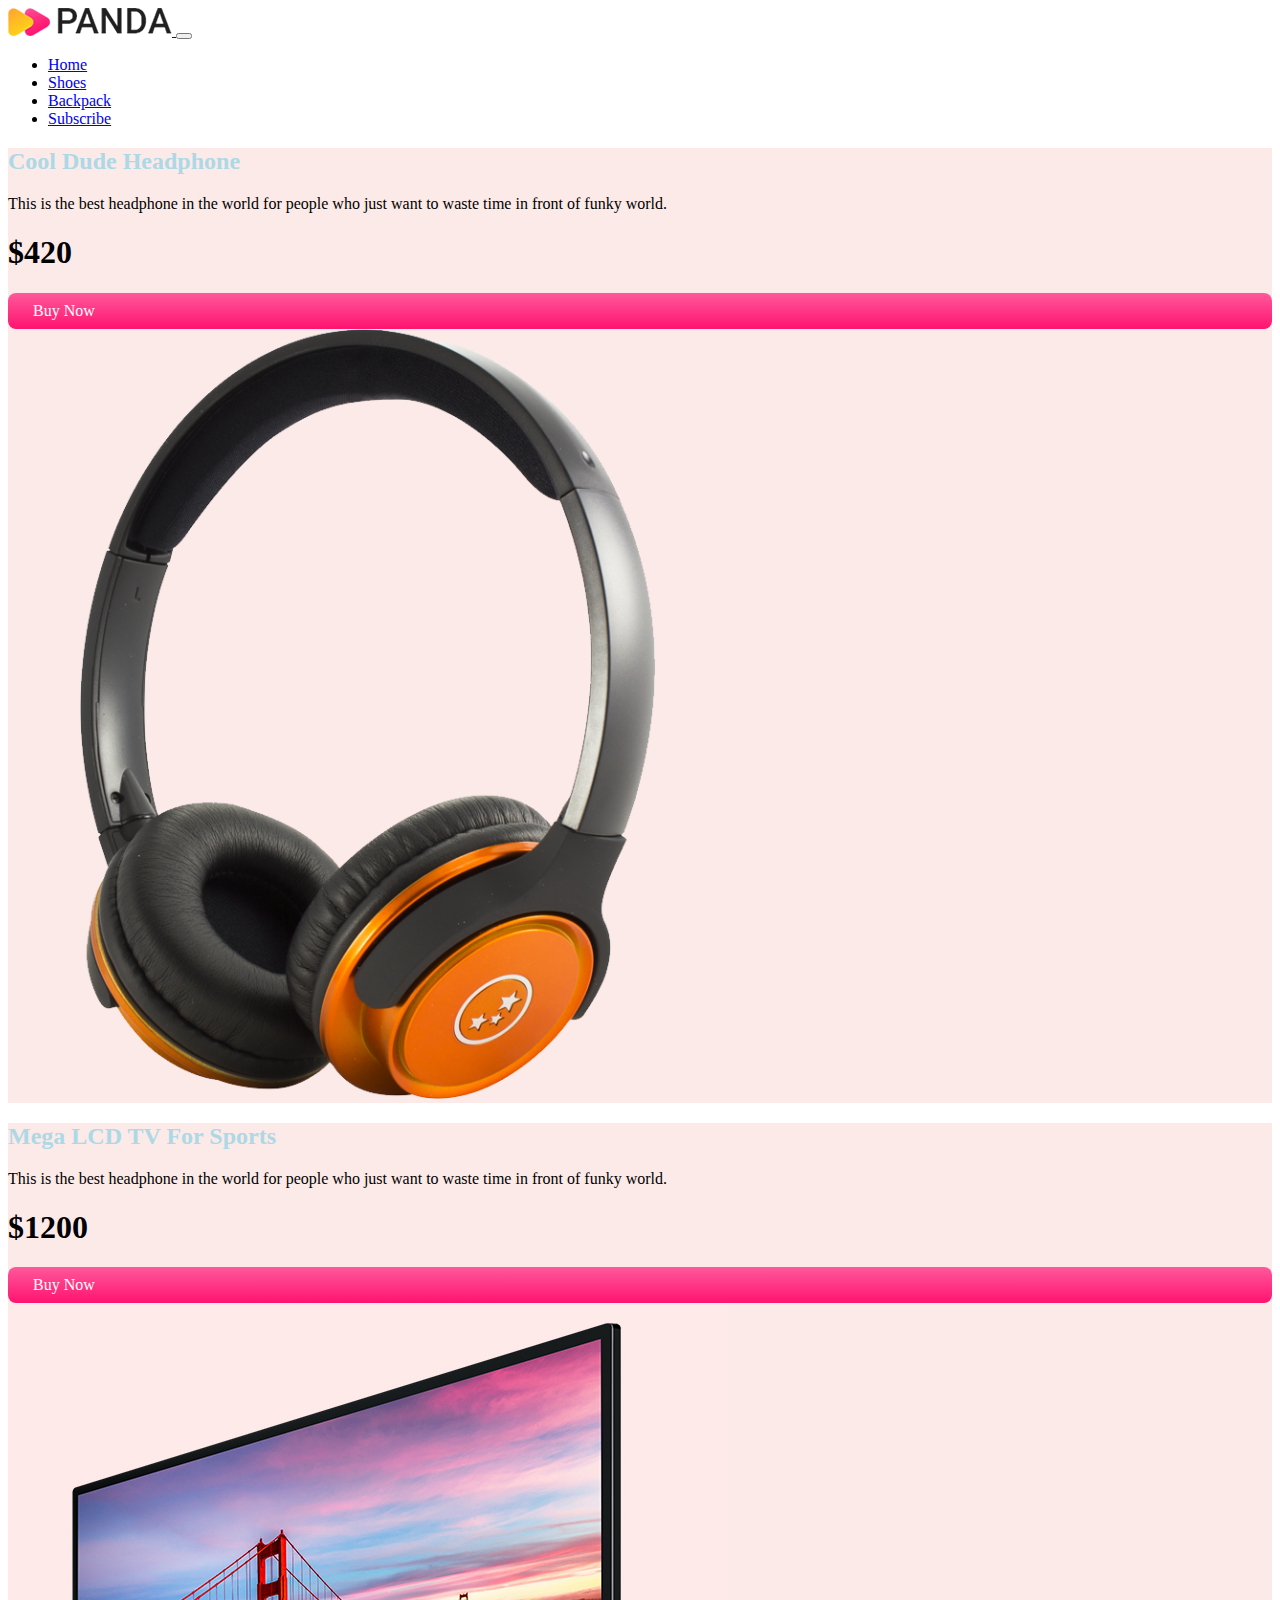
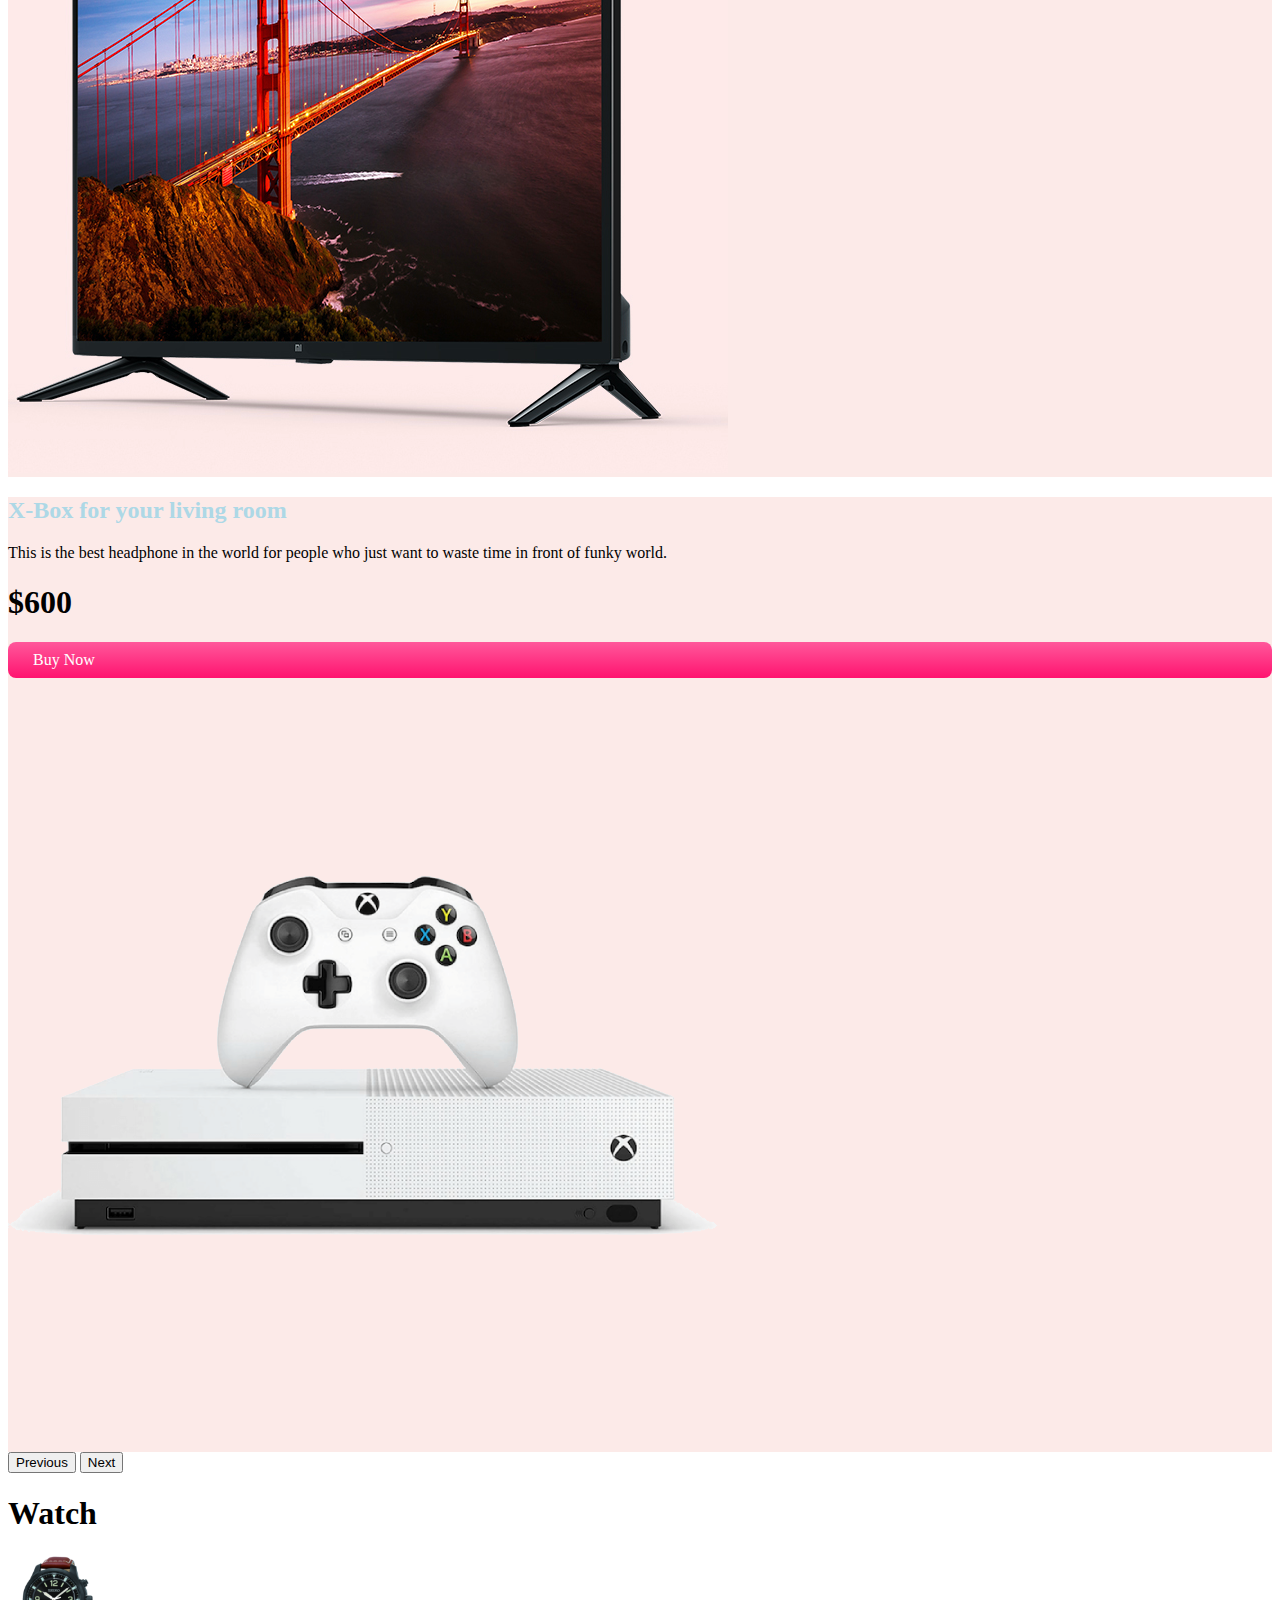
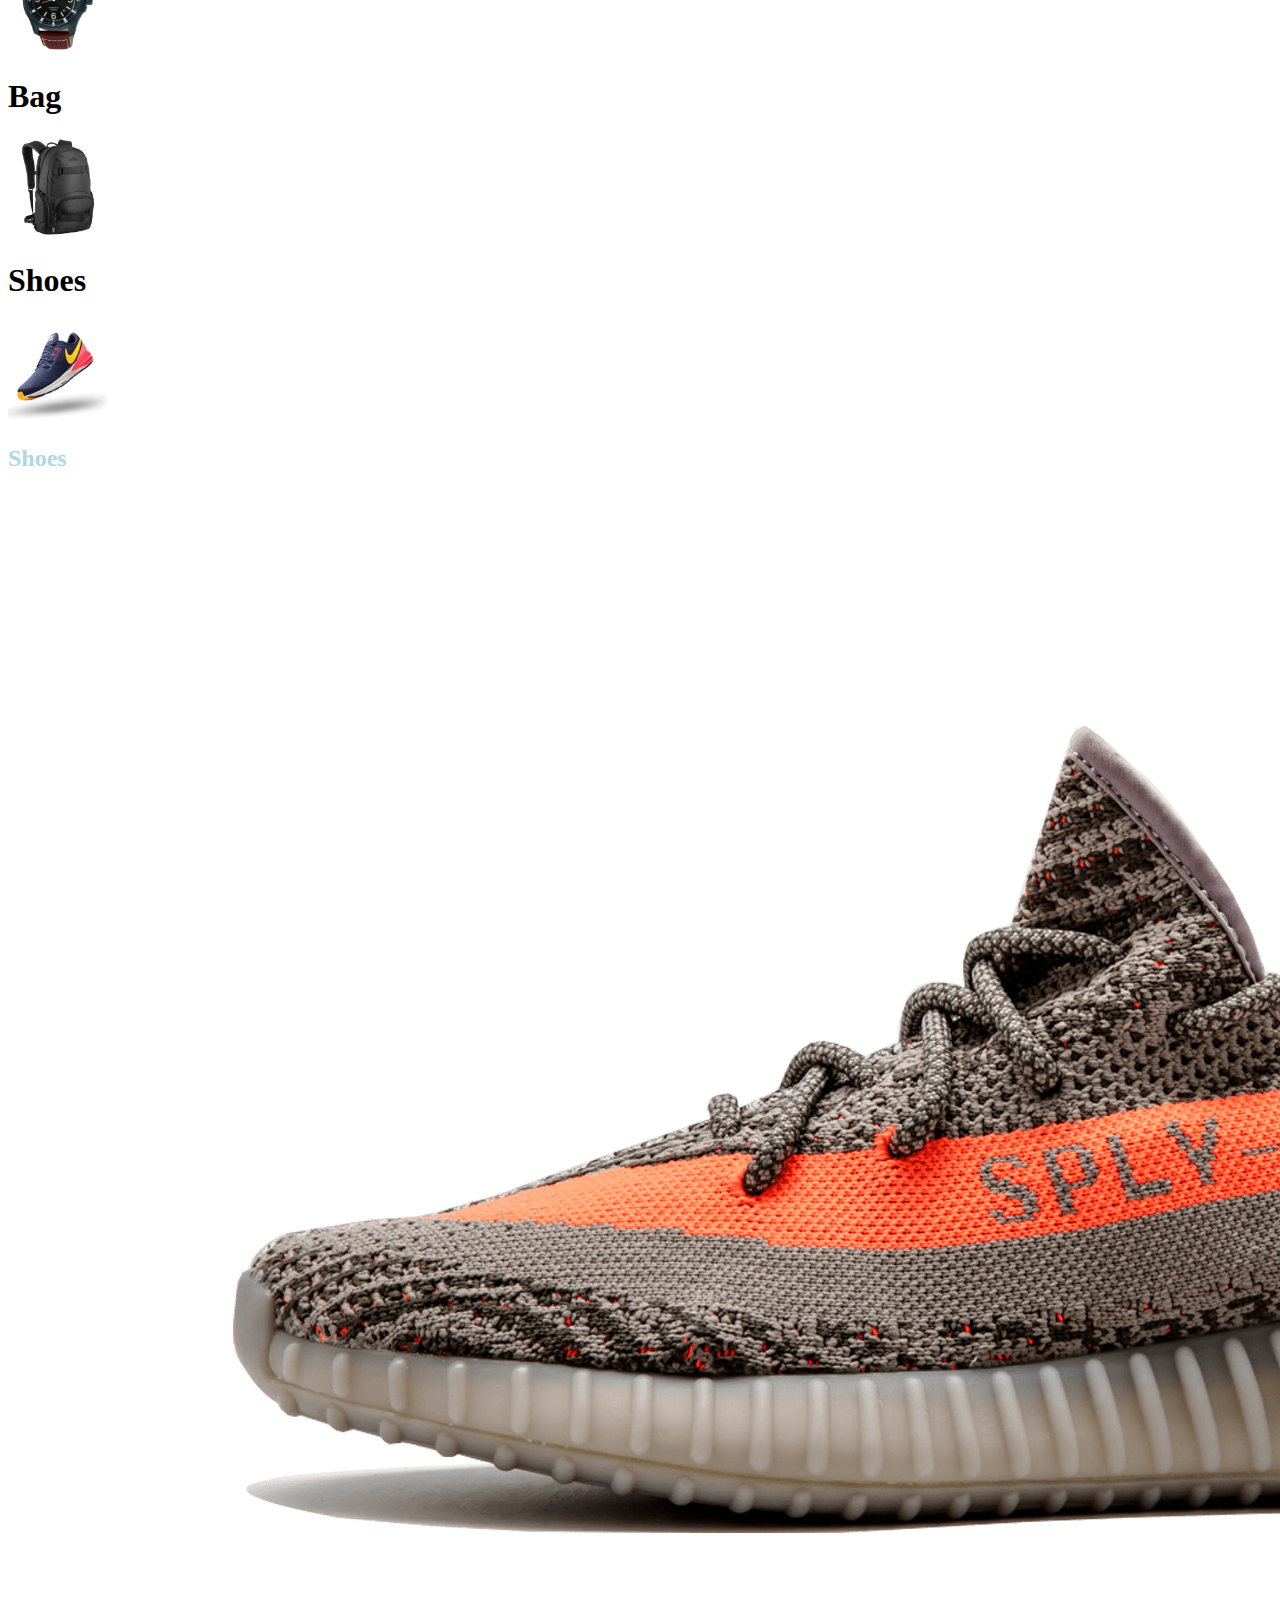
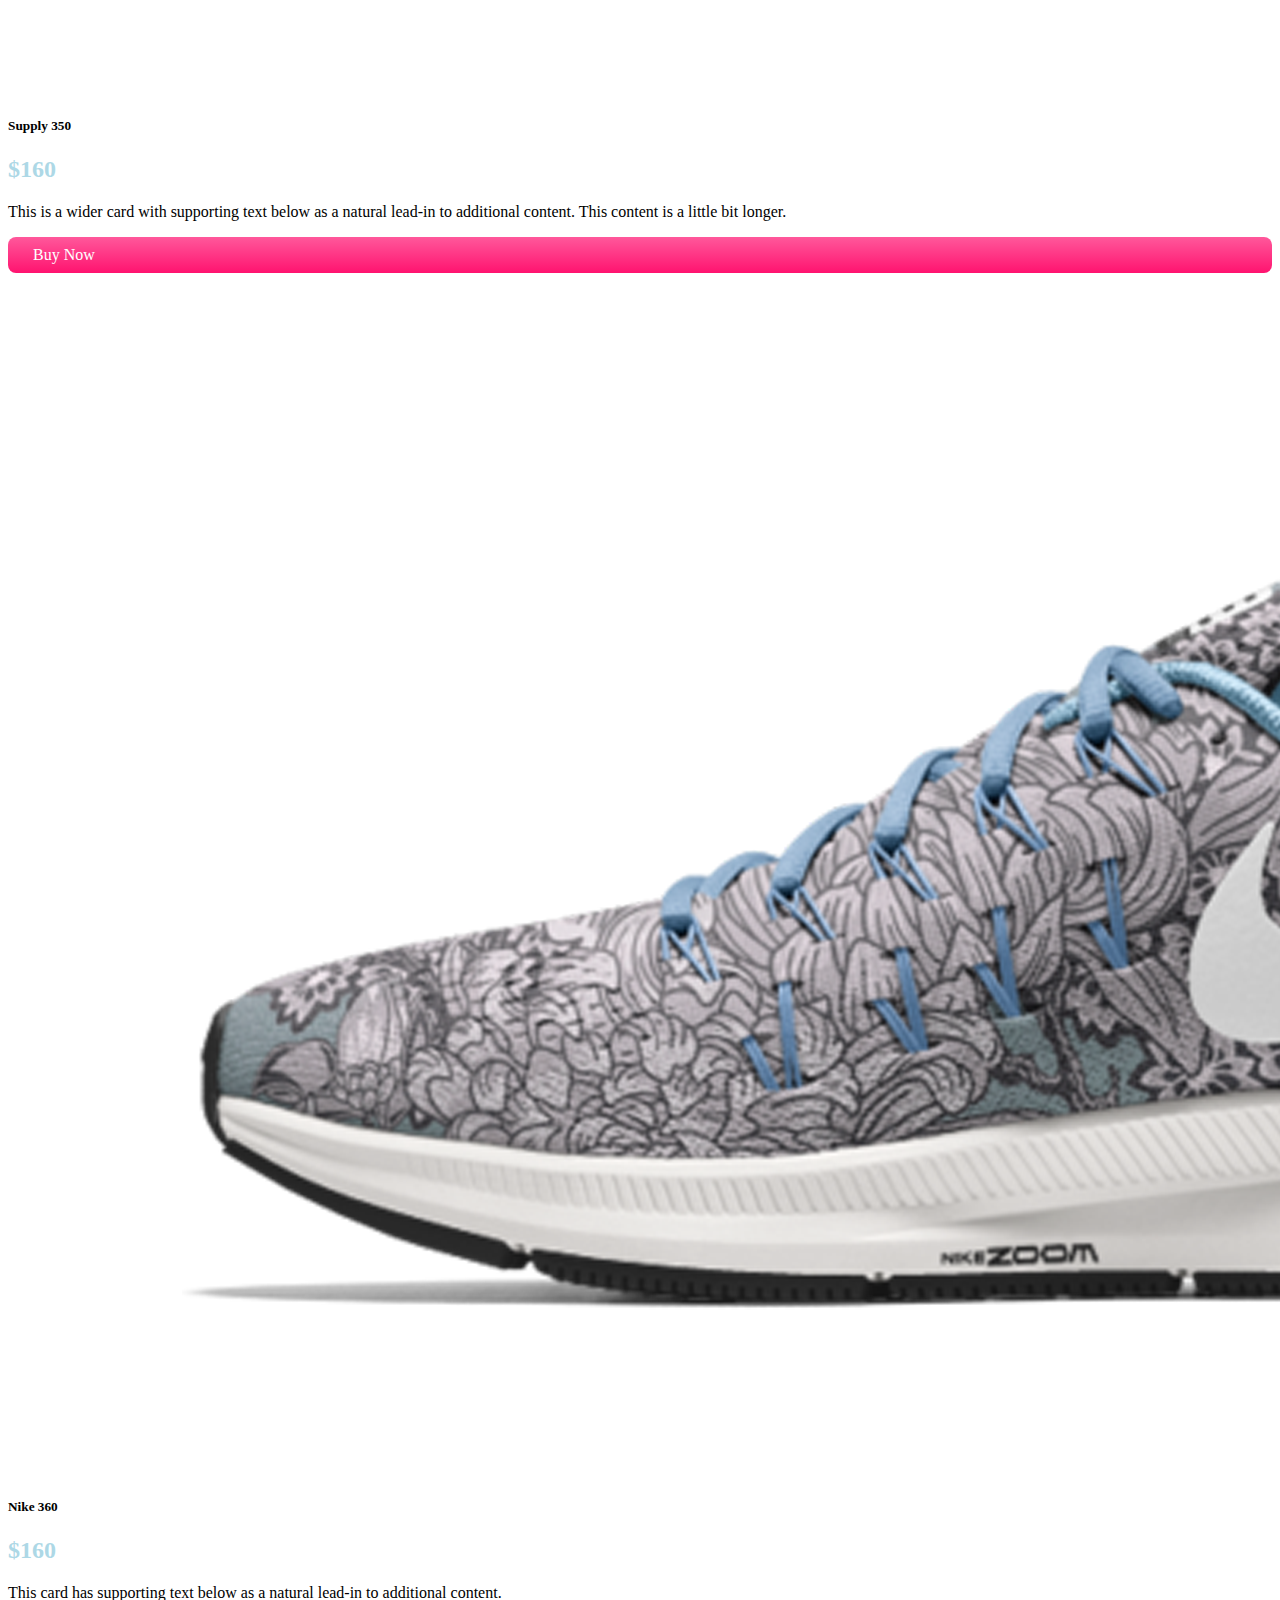
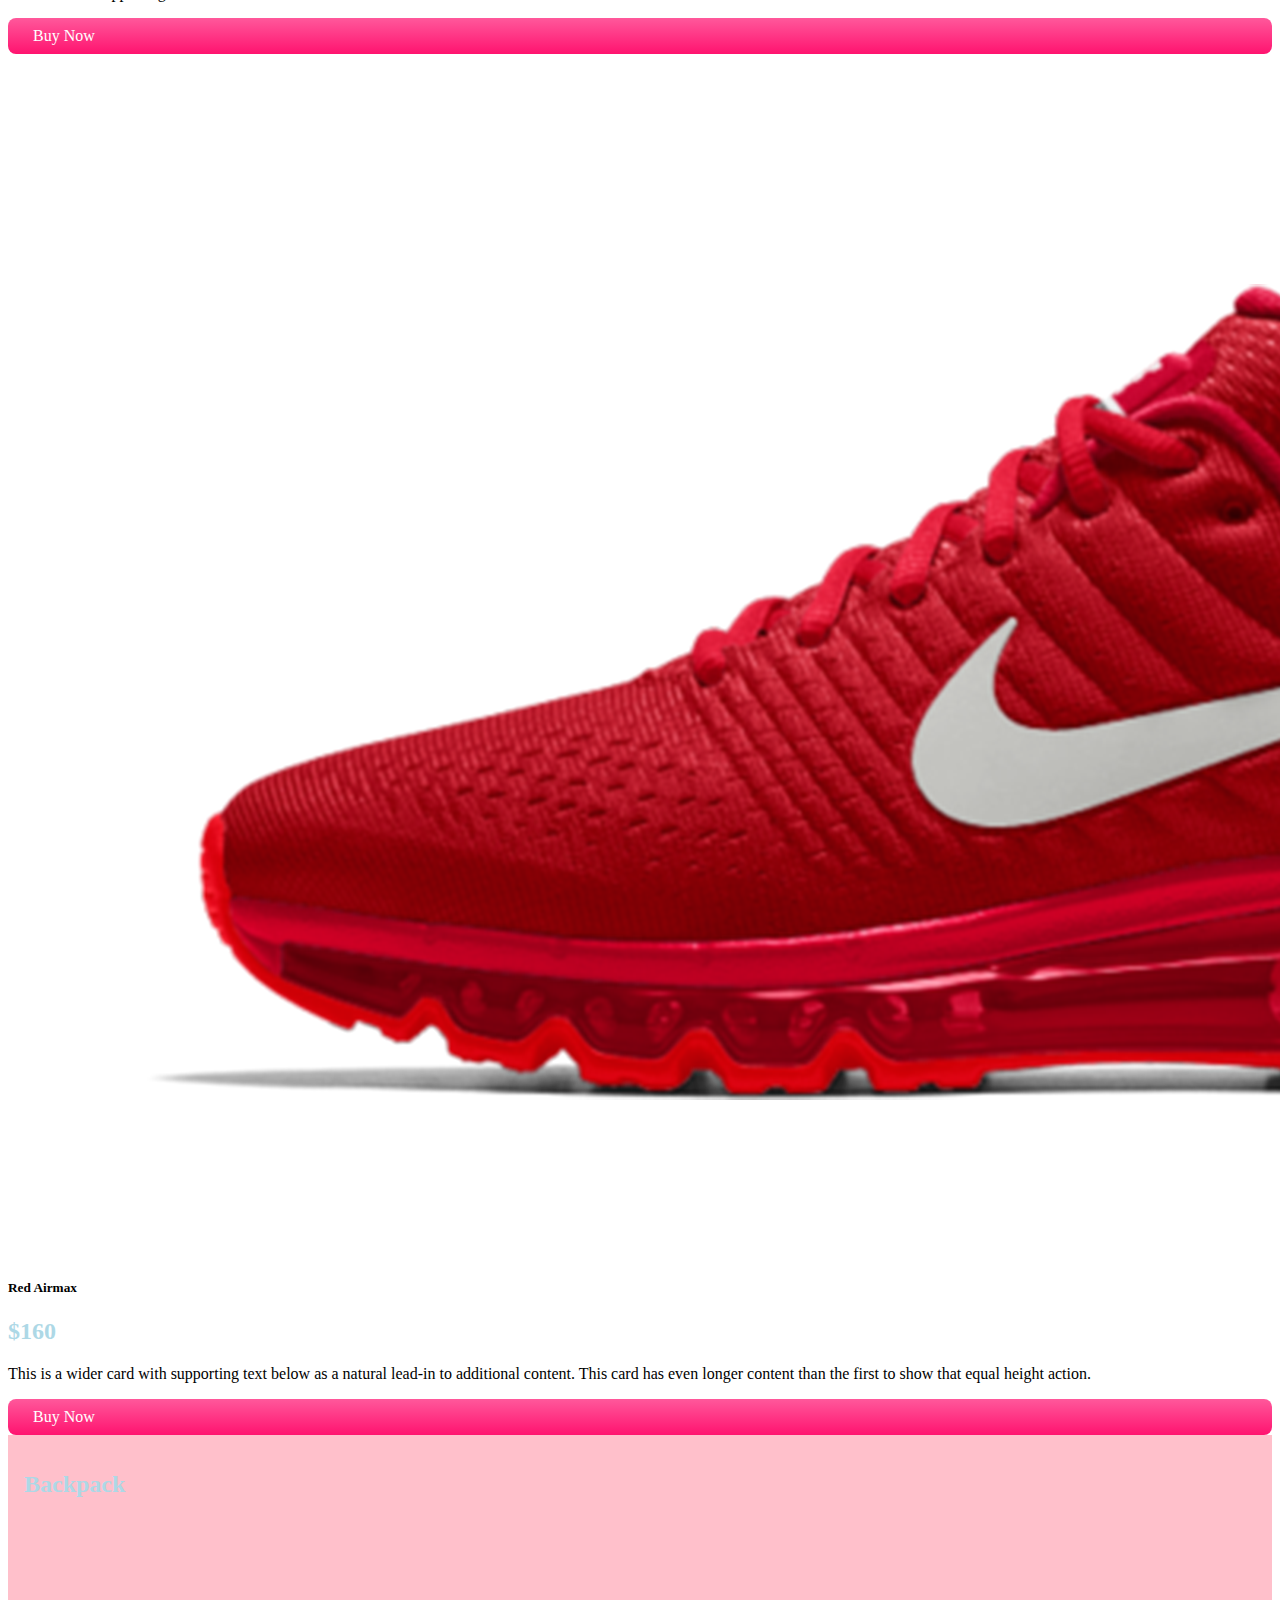
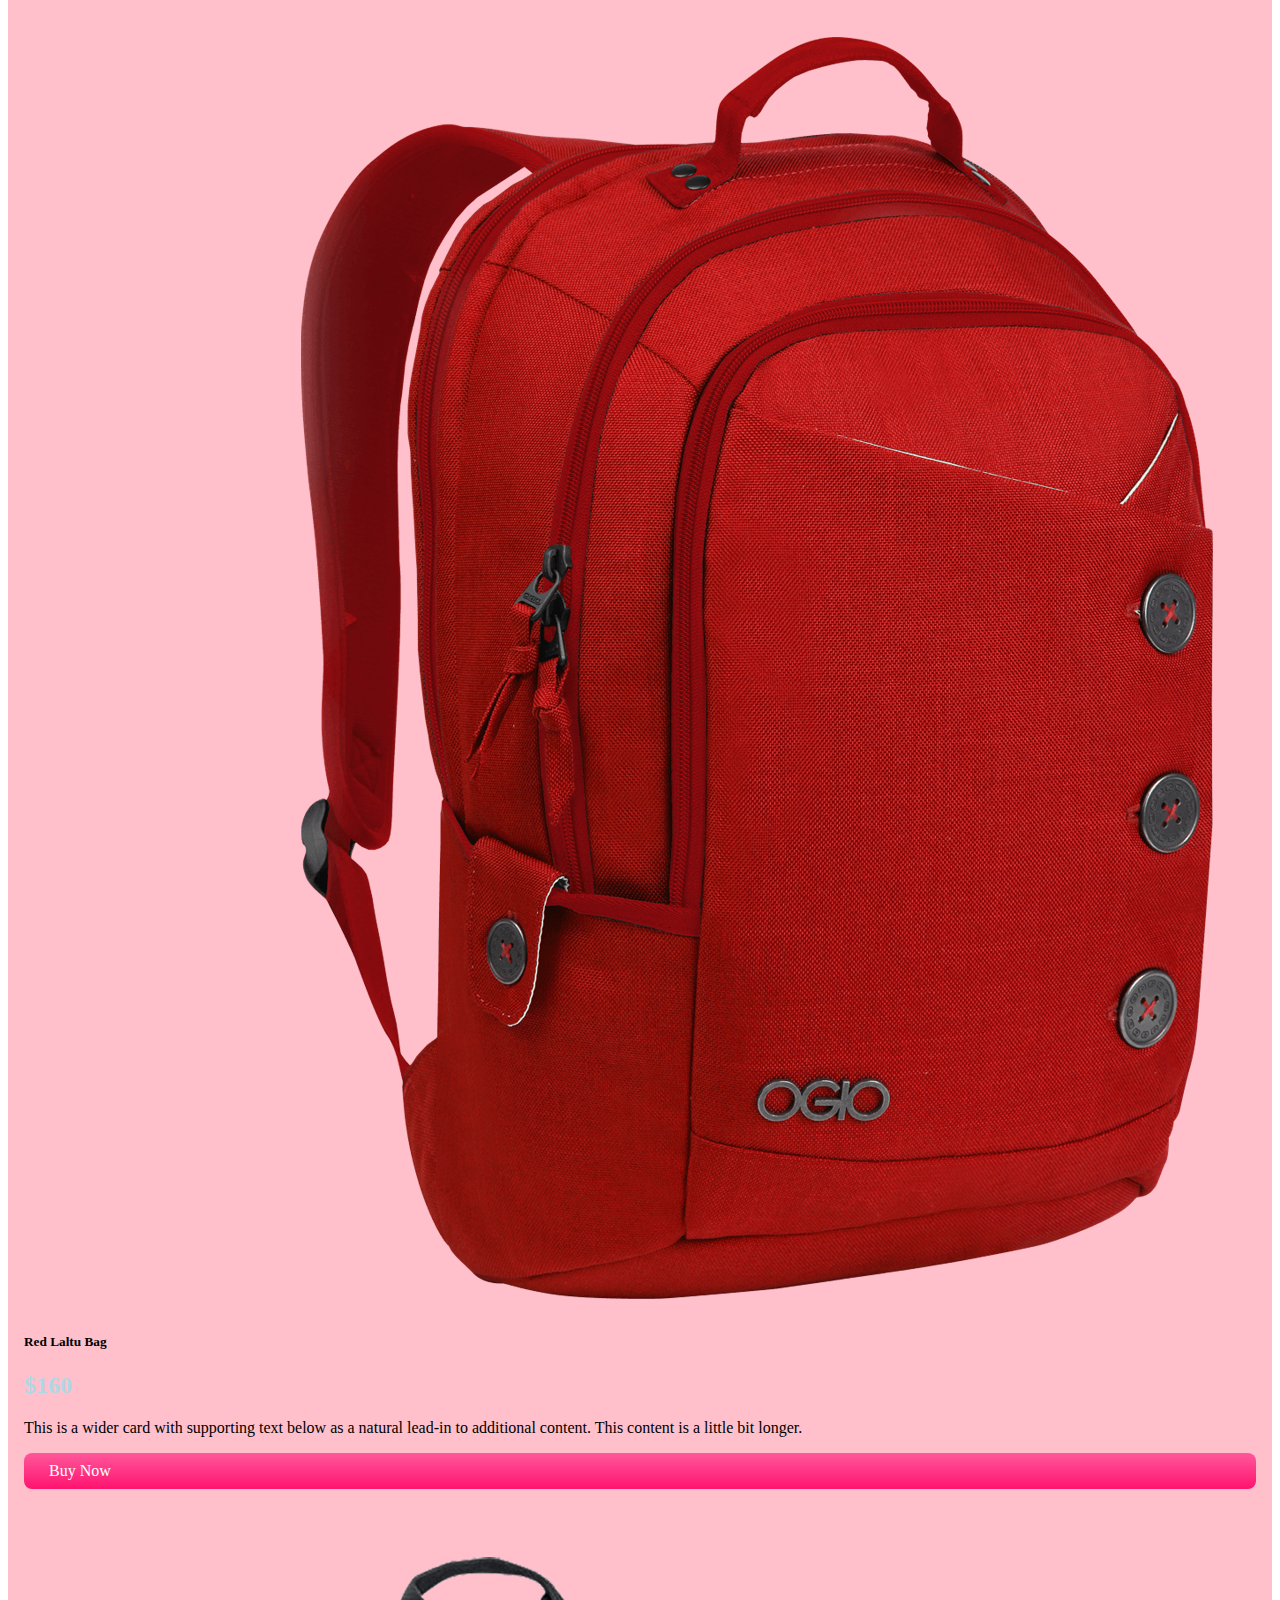
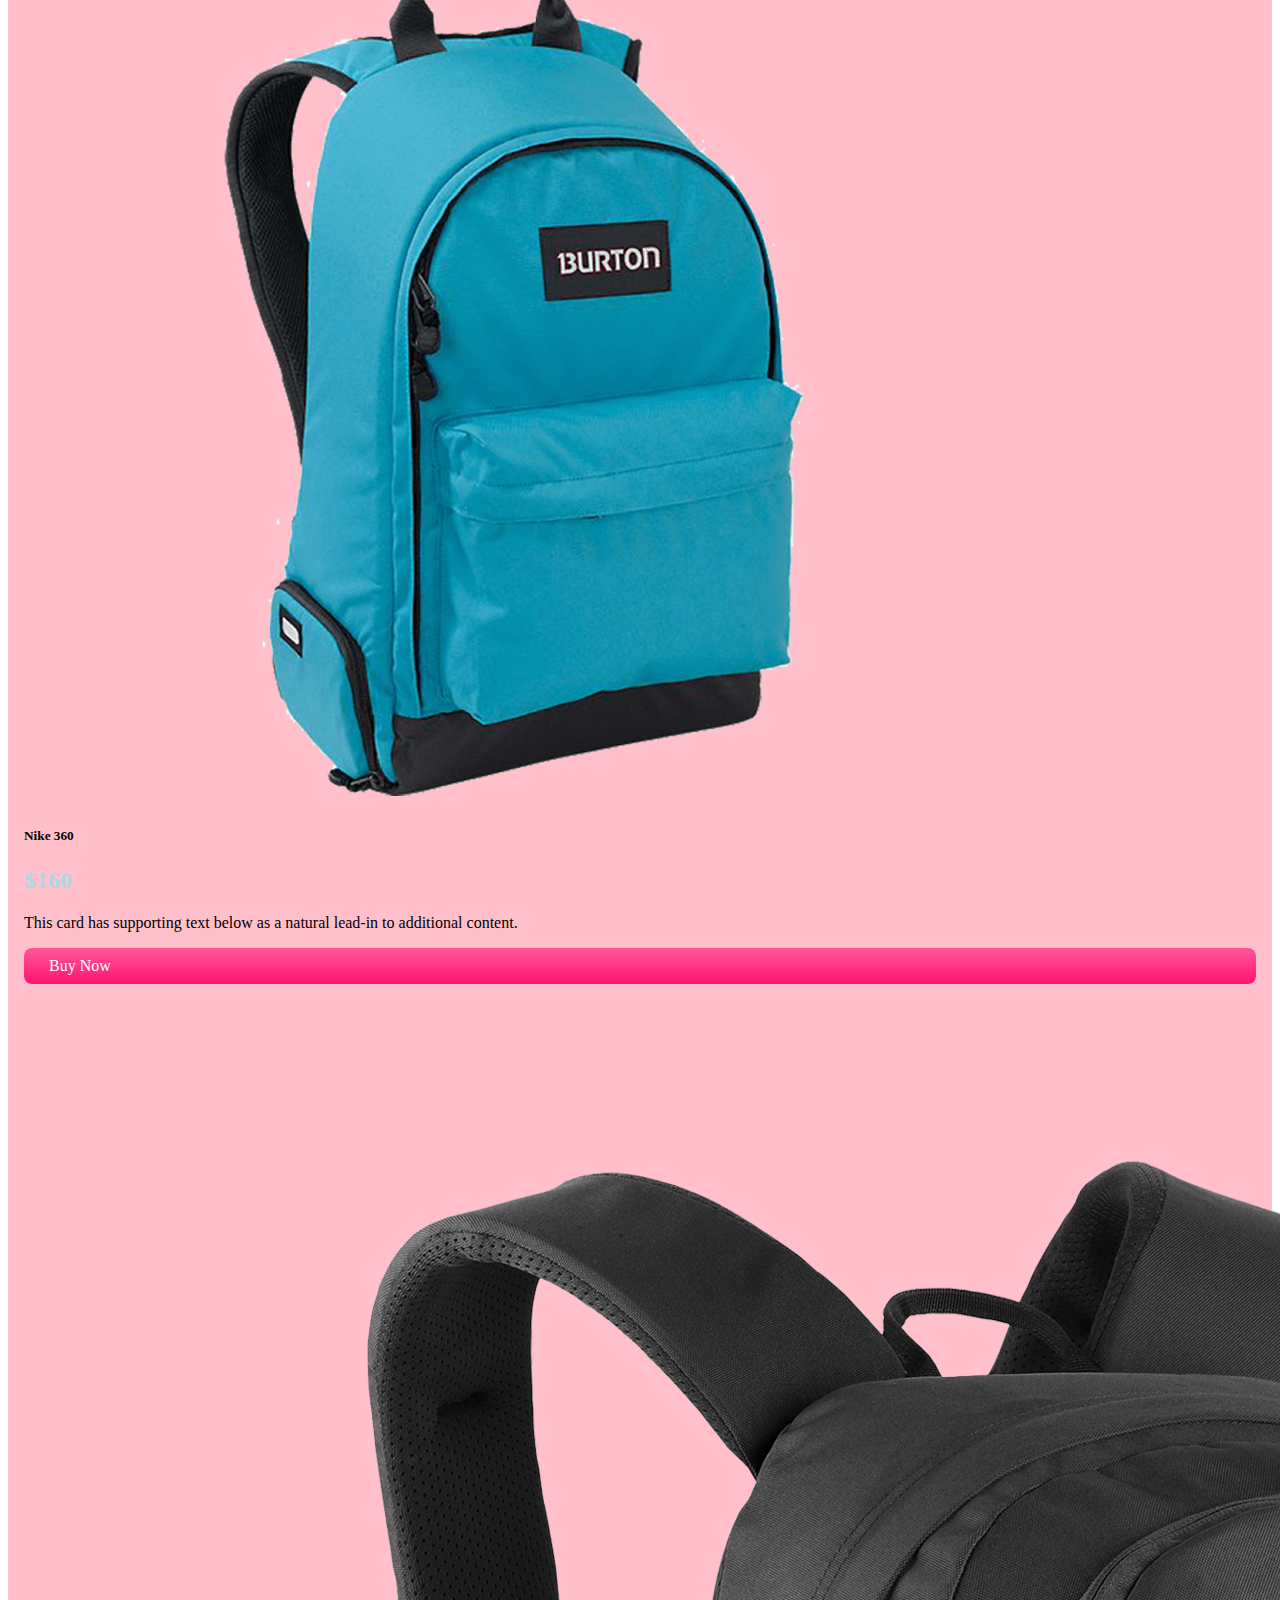
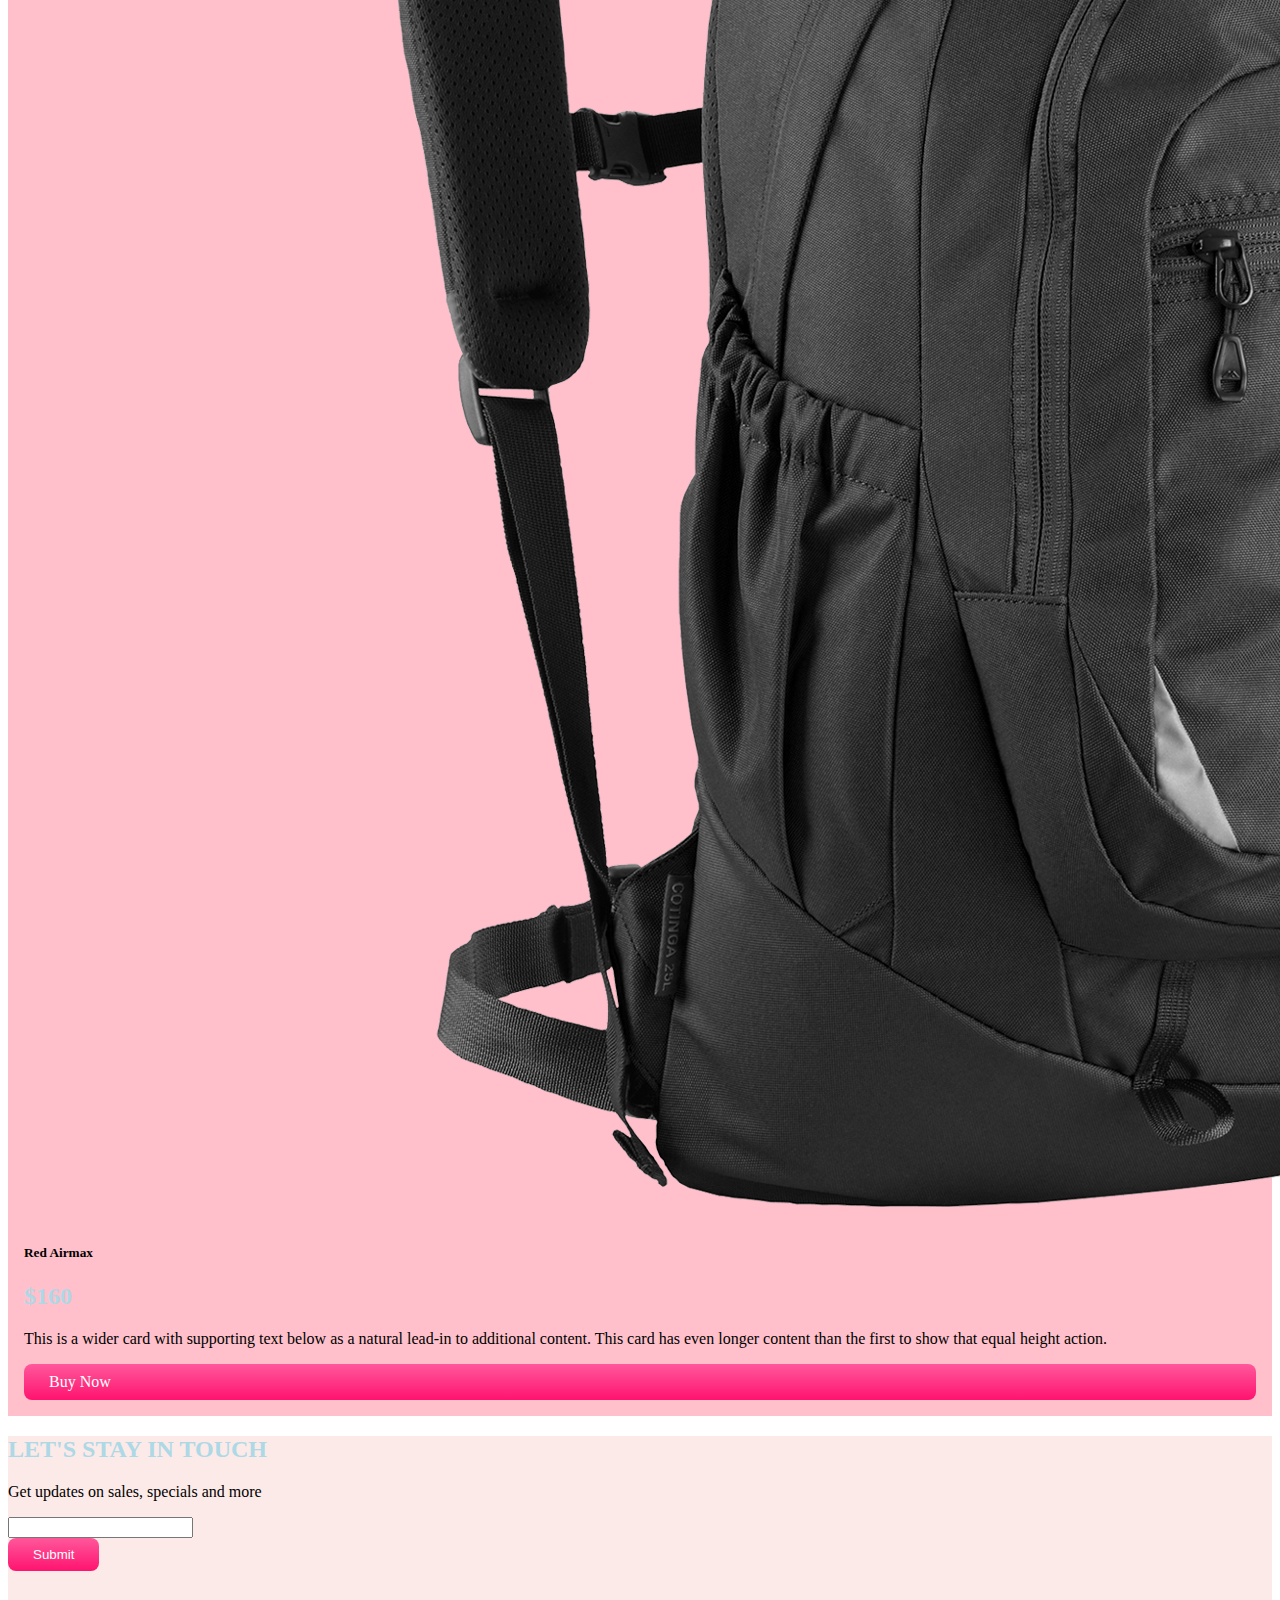
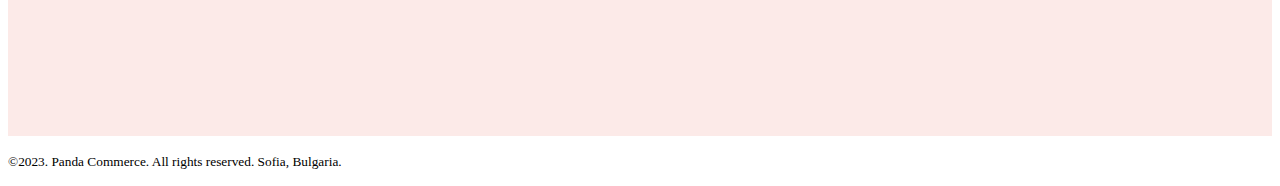
<file: panda-commerce-bootstrap-main/index.html>
<!doctype html>
<html lang="en">

<head>
    <meta charset="utf-8">
    <meta name="viewport" content="width=device-width, initial-scale=1">
    <title>Panda Commerce</title>
    <link href="https://cdn.jsdelivr.net/npm/bootstrap@5.2.0/dist/css/bootstrap.min.css" rel="stylesheet"
        integrity="sha384-gH2yIJqKdNHPEq0n4Mqa/HGKIhSkIHeL5AyhkYV8i59U5AR6csBvApHHNl/vI1Bx" crossorigin="anonymous">
    <!-- custom css -->
    <link rel="stylesheet" href="css/styles.css">
</head>

<body>
    <header class="container">
        <nav class="navbar navbar-expand-lg fixed-top bg-light">
            <div class="container">
                <a class="navbar-brand" href="#">
                    <img src="images/logo.png" alt="">
                </a>
                <button class="navbar-toggler" type="button" data-bs-toggle="collapse"
                    data-bs-target="#navbarSupportedContent" aria-controls="navbarSupportedContent"
                    aria-expanded="false" aria-label="Toggle navigation">
                    <span class="navbar-toggler-icon"></span>
                </button>
                <div class="collapse navbar-collapse" id="navbarSupportedContent">
                    <ul class="navbar-nav me-auto mb-2 mb-lg-0">
                        <li class="nav-item">
                            <a class="nav-link active" aria-current="page" href="#">Home</a>
                        </li>
                        <li class="nav-item">
                            <a class="nav-link" href="#shoes">Shoes</a>
                        </li>
                        <li class="nav-item">
                            <a class="nav-link" href="#backpack">Backpack</a>
                        </li>
                        <li class="nav-item">
                            <a class="nav-link" href="#subscribe">Subscribe</a>
                        </li>

                    </ul>

                </div>
            </div>
        </nav>

        <!-- slider start -->
        <section class="mt-5">
            <div id="carouselExampleControls" class="carousel slide" data-bs-ride="carousel">
                <div class="carousel-inner">
                    <div class="carousel-item active border rounded panda-bg-info p-5">
                        <div class="row">
                            <div class="col-lg-7 d-flex align-items-center">
                                <div>
                                    <h2>Cool Dude Headphone</h2>
                                    <p>This is the best headphone in the world for people who just want to waste time in
                                        front of funky world.</p>
                                    <h1>$420</h1>
                                    <div class="btn panda-btn-buy-now">Buy Now</div>
                                </div>
                            </div>
                            <div class="col-lg-5">
                                <img src="images/banner-images/headphone.png" class="d-block w-100" alt="...">
                            </div>
                        </div>
                    </div>
                    <div class="carousel-item active border rounded panda-bg-info p-5">
                        <div class="row">
                            <div class="col-lg-7 d-flex align-items-center">
                                <div>
                                    <h2>Mega LCD TV For Sports</h2>
                                    <p>This is the best headphone in the world for people who just want to waste time in
                                        front of funky world.</p>
                                    <h1>$1200</h1>
                                    <div class="btn panda-btn-buy-now">Buy Now</div>
                                </div>
                            </div>
                            <div class="col-lg-5">
                                <img src="images/banner-images/tv.png" class="d-block w-100" alt="...">
                            </div>
                        </div>
                    </div>
                    <div class="carousel-item active border rounded panda-bg-info p-5">
                        <div class="row">
                            <div class="col-lg-7 d-flex align-items-center">
                                <div>
                                    <h2>X-Box for your living room</h2>
                                    <p>This is the best headphone in the world for people who just want to waste time in
                                        front of funky world.</p>
                                    <h1>$600</h1>
                                    <div  class="btn panda-btn-buy-now">Buy Now</div>
                                </div>
                            </div>
                            <div class="col-lg-5">
                                <img src="images/banner-images/xbox.png" class="d-block w-100" alt="...">
                            </div>
                        </div>
                    </div>

                </div>
                <button class="carousel-control-prev" type="button" data-bs-target="#carouselExampleControls"
                    data-bs-slide="prev">
                    <span class="carousel-control-prev-icon" aria-hidden="true"></span>
                    <span class="visually-hidden">Previous</span>
                </button>
                <button class="carousel-control-next" type="button" data-bs-target="#carouselExampleControls"
                    data-bs-slide="next">
                    <span class="carousel-control-next-icon" aria-hidden="true"></span>
                    <span class="visually-hidden">Next</span>
                </button>
            </div>
        </section>
        <!-- slider end -->
    </header>
    <main>
        <!-- categories start -->
        <section>
            <div class="container text-center my-5">
                <div class="row g-4 categories">
                    <!-- single category -->
                    <div class="col-lg-4 col-md-6 col-sm-12">
                        <div class="p-3 border bg-warning rounded-3 d-flex align-items-center justify-content-around">
                            <h1 class="text-white">Watch</h1>
                            <img src="images/categories/watch.png" alt="">
                        </div>
                    </div>
                    <!-- single category -->
                    <div class="col-lg-4 col-md-6 col-sm-12">
                        <div class="p-3 border bg-success rounded-3 d-flex align-items-center justify-content-around">
                            <h1 class="text-white">Bag</h1>
                            <img src="images/categories/bag.png" alt="">
                        </div>
                    </div>
                    <!-- single category -->
                    <div class="col-lg-4 col-md-6 col-sm-12">
                        <div class="p-3 border bg-primary rounded-3 d-flex align-items-center justify-content-around">
                            <h1 class="text-white">Shoes</h1>
                            <img src="images/categories/shoes.png" alt="">
                        </div>
                    </div>

                </div>
            </div>
        </section>
        <!-- categories end -->

        <!-- shoes section start -->
        <section class="container my-5" id="shoes">
            <h2>Shoes</h2>
            <div class="row row-cols-1 row-cols-md-2 row-cols-lg-3 g-4">
                <div class="col">
                    <div class="card border border-0 shadow-lg h-100">
                        <img id="img1" src="images/shoes/shoe-1.png" class="card-img-top" alt="...">
                        <div class="card-body">
                            <h5 class="card-title">Supply 350</h5>
                            <h2>$160</h2>
                            <p class="card-text">This is a wider card with supporting text below as a natural lead-in to
                                additional content. This content is a little bit longer.</p>
                        </div>
                        <div class="m-3">
                            <div class="btn panda-btn-buy-now"  onclick= "clickMe()">Buy Now</div>
                        </div>
                    </div>
                </div>
                <div class="col">
                    <div class="card border border-0 shadow-lg h-100">
                        <img src="images/shoes/shoe-2.png" class="card-img-top" alt="...">
                        <div class="card-body">
                            <h5 class="card-title">Nike 360</h5>
                            <h2>$160</h2>
                            <p class="card-text">This card has supporting text below as a natural lead-in to additional
                                content.</p>
                        </div>
                        <div class="m-3">
                            <div class="btn panda-btn-buy-now">Buy Now</div>
                        </div>
                    </div>
                </div>
                <div class="col">
                    <div class="card border border-0 shadow-lg h-100">
                        <img src="images/shoes/shoe-3.png" class="card-img-top" alt="...">
                        <div class="card-body">
                            <h5 class="card-title">Red Airmax</h5>
                            <h2>$160</h2>
                            <p class="card-text">This is a wider card with supporting text below as a natural lead-in to
                                additional content. This card has even longer content than the first to show that equal
                                height action.</p>
                        </div>
                        <div class="m-3">
                            <div class="btn panda-btn-buy-now">Buy Now</div>
                        </div>
                    </div>
                </div>
            </div>
        </section>
        <!-- shoes section end -->
        <!-- Backpack Section Start -->
        <section class="container my-5" id="backpack">
            <h2>Backpack</h2>
            <div class="row row-cols-1 row-cols-md-2 row-cols-lg-3 g-4">
                <div class="col">
                    <div class="card border border-0 shadow-lg h-100">
                        <img src="images/bags/bag-1.png" class="card-img-top" alt="...">
                        <div class="card-body">
                            <h5 class="card-title">Red Laltu Bag</h5>
                            <h2>$160</h2>
                            <p class="card-text">This is a wider card with supporting text below as a natural lead-in to
                                additional content. This content is a little bit longer.</p>
                        </div>
                        <div class="m-3">
                            <div class="btn panda-btn-buy-now">Buy Now</div>
                        </div>
                    </div>
                </div>
                <div class="col">
                    <div class="card border border-0 shadow-lg h-100">
                        <img src="images/bags/bag-2.png" class="card-img-top" alt="...">
                        <div class="card-body">
                            <h5 class="card-title">Nike 360</h5>
                            <h2>$160</h2>
                            <p class="card-text">This card has supporting text below as a natural lead-in to additional
                                content.</p>
                        </div>
                        <div class="m-3">
                            <div class="btn panda-btn-buy-now">Buy Now</div>
                        </div>
                    </div>
                </div>
                <div class="col">
                    <div class="card border border-0 shadow-lg h-100">
                        <img src="images/bags/bag-3.png" class="card-img-top" alt="...">
                        <div class="card-body">
                            <h5 class="card-title">Red Airmax</h5>
                            <h2>$160</h2>
                            <p class="card-text">This is a wider card with supporting text below as a natural lead-in to
                                additional content. This card has even longer content than the first to show that equal
                                height action.</p>
                        </div>
                        <div class="m-3">
                            <div class="btn panda-btn-buy-now">Buy Now</div>
                        </div>
                    </div>
                </div>
            </div>
        </section>
        <!-- Backpack Section End -->
        <!-- Subscribe start -->
        <section style="height: 300px;" class="container rounded-3 d-flex justify-content-center align-items-center panda-bg-info" id="subscribe">
            <div>
                <h2>LET'S STAY IN TOUCH</h2>
                <p>Get updates on sales, specials and more</p>
                <form>
                    <div class="mb-1">
                        <input type="email" class="form-control" id="exampleInputEmail1" aria-describedby="emailHelp">
                    </div>
                    <button id="submitButton" type="submit" class="btn panda-btn-buy-now" disabled>Submit</button>
                </form>
            </div>
        </section>
    </main>

    <footer class="mt-5 text-center">
        <p><small>©2023. Panda Commerce. All rights reserved. Sofia, Bulgaria.</small></p>
    </footer>

    <script src="https://cdn.jsdelivr.net/npm/bootstrap@5.2.0/dist/js/bootstrap.bundle.min.js"
        integrity="sha384-A3rJD856KowSb7dwlZdYEkO39Gagi7vIsF0jrRAoQmDKKtQBHUuLZ9AsSv4jD4Xa"
        crossorigin="anonymous">
    </script>

     <script src="./js/index.js"></script>

</body>

</html>
</file>
<file: panda-commerce-bootstrap-main/css/styles.css>
.panda-bg-info{
    background-color: #fceae8;
}
.categories img{
    width: 100px;
}
.panda-btn-buy-now{
    background-image: linear-gradient(to bottom, #FF589B 0%, #FF136F 100%);
    color: #fff;
    border: none;
    border-radius: 8px;
    padding: 9px 25px;
}
</file>
